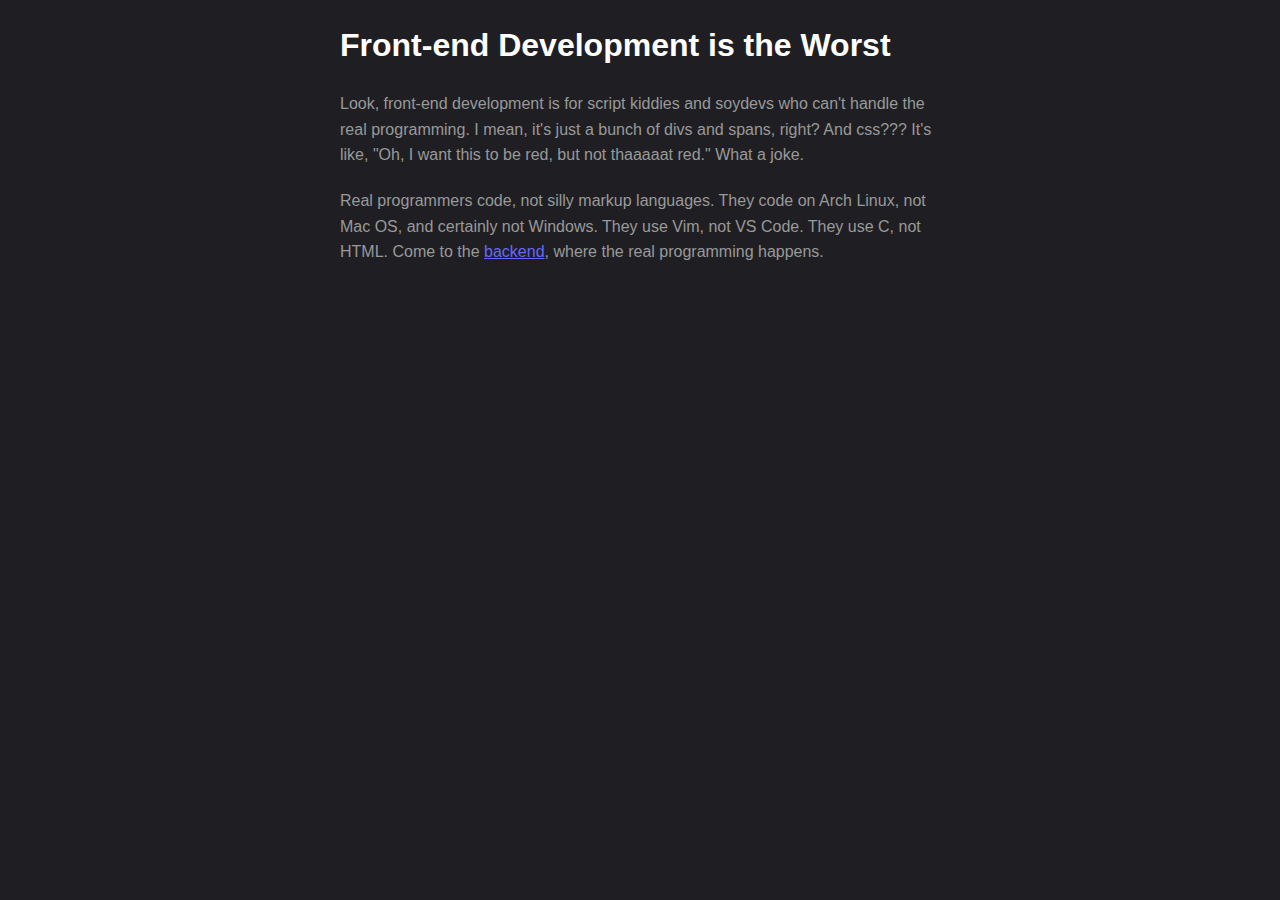
<file: public/index.html>
<html>
  <head>
    <title>Why Frontend Development Sucks</title>
    <link rel="stylesheet" href="styles.css" />
  </head>

  <body>
    <h1>Front-end Development is the Worst</h1>
    <p>
      Look, front-end development is for script kiddies and soydevs who can't
      handle the real programming. I mean, it's just a bunch of divs and spans,
      right? And css??? It's like, "Oh, I want this to be red, but not thaaaaat
      red." What a joke.
    </p>
    <p>
      Real programmers code, not silly markup languages. They code on Arch
      Linux, not Mac OS, and certainly not Windows. They use Vim, not VS Code.
      They use C, not HTML. Come to the
      <a href="https://www.gnu.org/software/gnu-c-manual/gnu-c-manual.html"
        >backend</a
      >, where the real programming happens.
    </p>
  </body>
</html>
</file>
<file: public/styles.css>
body {
  font-family: Arial, sans-serif;
  line-height: 1.6;
  margin: 0;
  padding: 0;
  background-color: #1f1f23;
}

body {
  max-width: 600px;
  margin: 0 auto;
  padding: 20px;
}

h1 {
  color: #ffffff;
  margin-bottom: 20px;
}

p {
  color: #999999;
  margin-bottom: 20px;
}

a {
  color: #6568ff;
}
</file>
